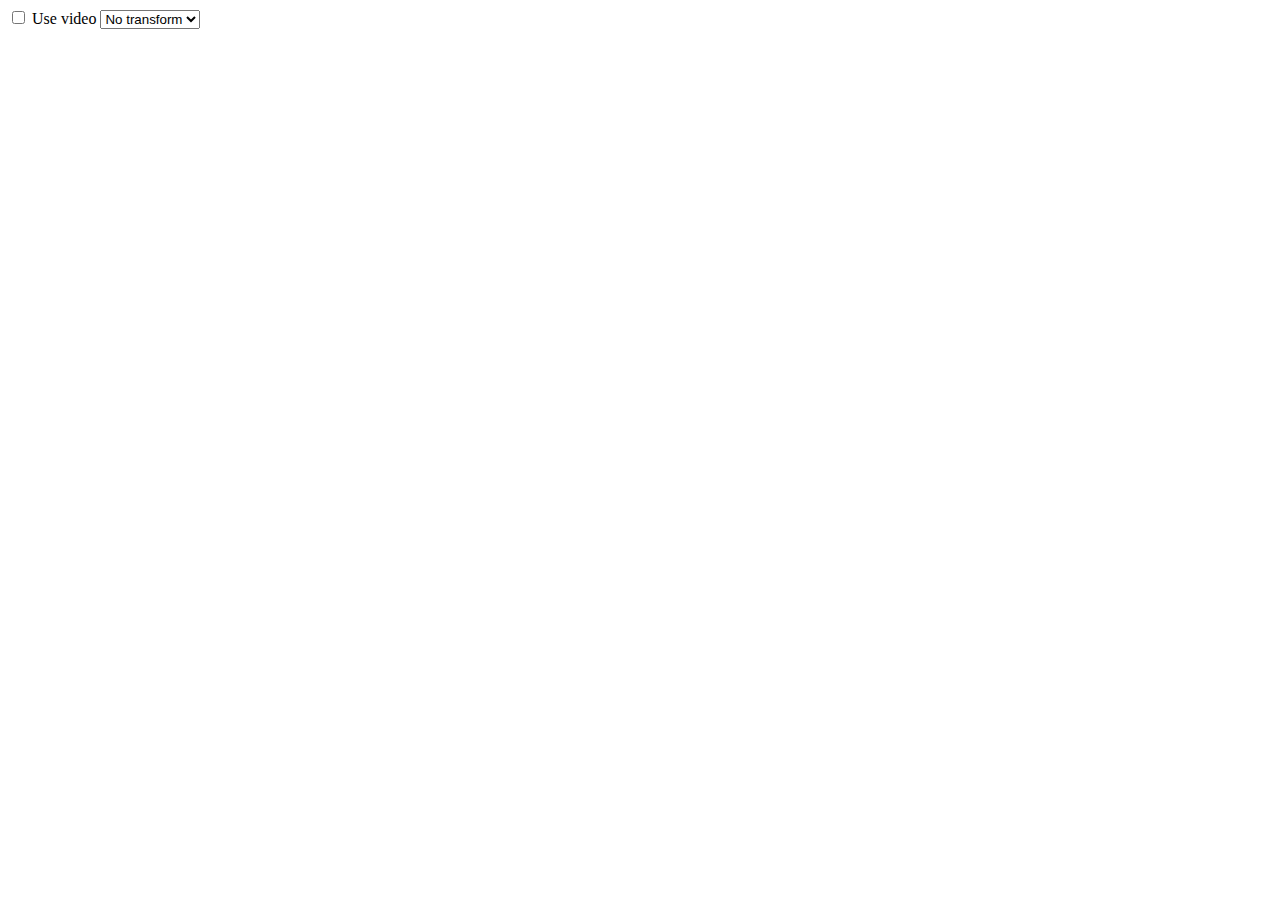
<file: index.html>
<html>
<head>
    <meta charset="UTF-8"/>
    <meta name="viewport" content="width=device-width, initial-scale=1.0" />
    <title>WebRTC demo</title>
</head>
<body>
<div class="option">
    <input id="use-video" type="checkbox"/>
    <label for="use-video">Use video</label>
    <select id="video-transform">
        <option value="none" selected>No transform</option>
        <option value="emotion">Emotion</option>
    </select>
</div>

<button id="start" onclick="start()">Start</button>
<button id="stop" style="display: none" onclick="stop()">Stop</button>

<div id="media" style="display: none">
    <video id="video" autoplay="true" playsinline="true"></video>
</div>
<script src="client.js"></script>
</body>
</html>
</file>
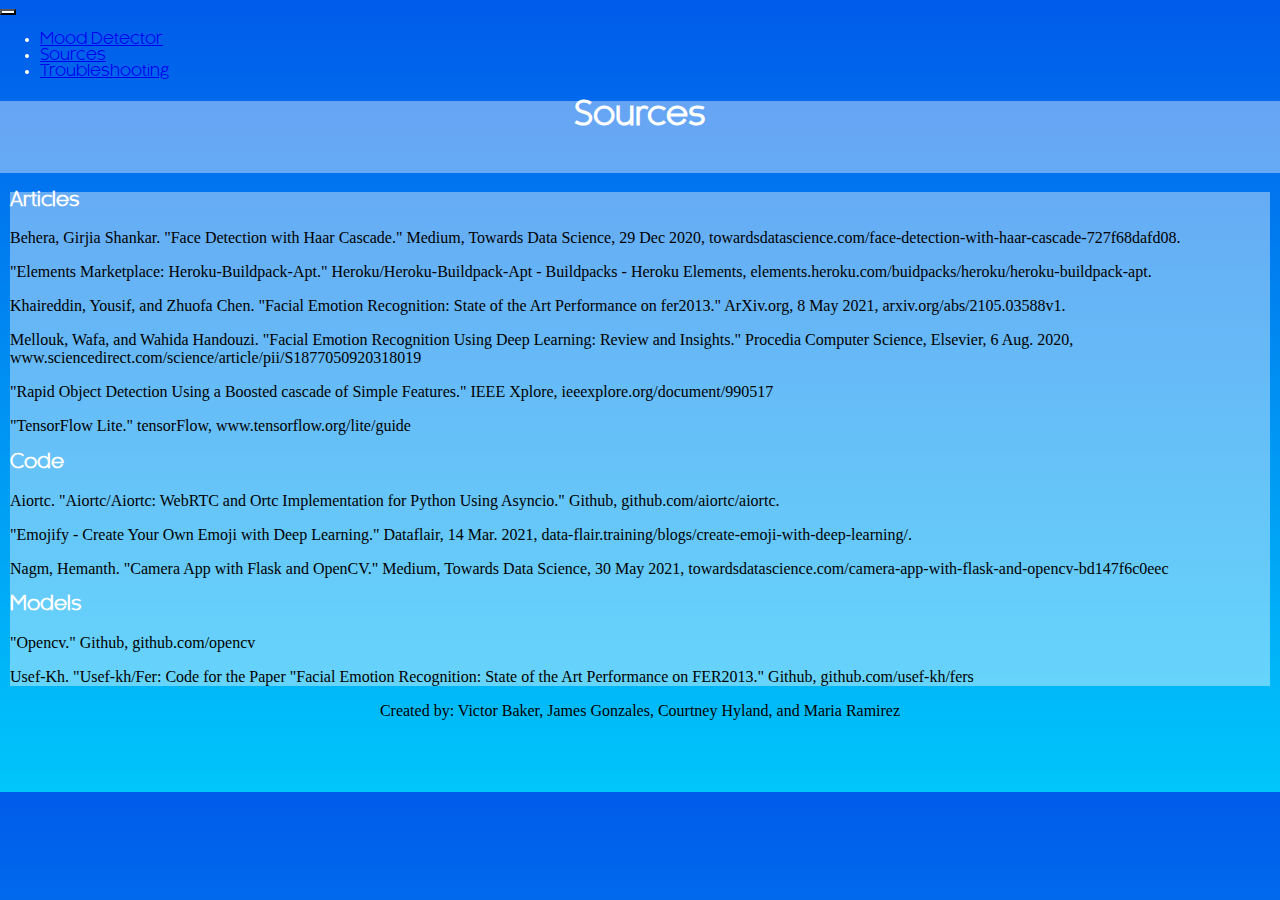
<file: static/html/sources.html>
<!DOCTYPE html>
   <html lang ="en">

   <head>
       <meta charset="UTF-8">
       <meta http-equiv="X-UA-Compatible" content="IE=edge">
       <meta name="viewport" content="width=device-width, initial-scale=1.0">
       <title>What does your face say about you?</title>
       <link rel="stylesheet" type="text/css" href="/static/styles/style.css">
       <link href="https://cdn.jsdelivr.net/npm/bootstrap@5.0.1/dist/css/bootstrap.min.css" rel="stylesheet" integrity="sha384-+0n0xVW2eSR5OomGNYDnhzAbDsOXxcvSN1TPprVMTNDbiYZCxYbOOl7+AMvyTG2x" crossorigin="anonymous">
       <style>
        .option {
            margin-bottom: 8px;
            display:none
        }
                /* Importing font */
    @import url(//db.onlinewebfonts.com/c/c16f494de2b352a69ead71431b29a155?family=Kaleko205W00-Book);
    
    @font-face {font-family: "Kaleko205W00-Book"; src:
    url("/static/font/Kaleko\ 205\ W00\ Book.ttf") format("truetype")
    }
    
    /* remove default margin and padding from body */
    body{
      padding: 0px;
      margin: 0px;
      background: linear-gradient(to top, #00c6fb 0%, #005bea 100%);
    }
    
    /* set map, body, and html to 100% of the screen size */
    body{
      height: 100%;
    }
    
    .legend {
      line-height: 20px;
      color: black;
      padding: 5px;
      border-radius: 6px;
      border-top: 1px;
      background: rgba(255, 255, 255, 0.3);
    }
    
    .legend img {
      width: 20px;
      height: 20px;
      float: left;
      margin-right: 8px;
    }
    
    .legend span {
      font-size: 13px;
    }
    
    .btn {
      color:white;
      background-color: rgba(255, 255, 255, 0.3);
      margin: 3px;
      font-size: 16px;
      width: 180px;
      font-family: 'Kaleko205W00-Book', sans-serif;
      /* color: rgb(255, 255, 255); */
    }
    
    h1, h3, .navbar{
      font-family: 'Kaleko205W00-Book', sans-serif;
      color: rgb(255, 255, 255);
    }
    
    
    .chart {
      width:90%;
      max-width:640px;
      height:auto;
    }
        </style>
   </head>
   <body>
      <nav class="navbar navbar-expand-lg navbar-dark bg-primary">
        <div class="container-fluid">
          <button
            class="navbar-toggler"
            type="button"
            data-mdb-toggle="collapse"
            data-mdb-target="#navbarSupportedContent"
            aria-controls="navbarSupportedContent"
            aria-expanded="false"
            aria-label="Toggle navigation"
            style="background-color:white"
          >
            <i class="fas fa-bars"></i>
          </button>
          <div class="collapse navbar-collapse" id="navbarSupportedContent">
            <a class="navbar-brand mt-2 mt-sm-0">
               </a>
            <ul class="navbar-nav me-auto mb-0 mb-sm-0">
              <li class="nav-item">
                <a class="nav-link" href="/">Mood Detector</a>
              </li>
                <li class="nav-item">
                <a class="nav-link" href="/sources">Sources</a>
              </li>
              <li class="nav-item">
                <a class="nav-link" href="/troubleshooting">Troubleshooting</a>
              </li>
            </ul>
          </div>
          <div class="d-flex align-items-center">
            </nav>
            <div class = "row" style="background-color: rgba(255,255,255,0.4); margin-top:10px; margin-bottom:10px">
                <h1><center>Sources</center></h1> </br>
            </div>
                <div class="container">
                   
                    <div class="row card" style="margin:10px; background-color: rgba(255,255,255,0.4);">
                        <h3>Articles</h3>
                        <p>Behera, Girjia Shankar. "Face Detection with Haar Cascade." Medium, Towards Data Science, 29 Dec 2020, towardsdatascience.com/face-detection-with-haar-cascade-727f68dafd08.</p>
                        <p>"Elements Marketplace: Heroku-Buildpack-Apt." Heroku/Heroku-Buildpack-Apt - Buildpacks - Heroku Elements, elements.heroku.com/buidpacks/heroku/heroku-buildpack-apt.</p>
                        <p>Khaireddin, Yousif, and Zhuofa Chen. "Facial Emotion Recognition: State of the Art Performance on fer2013." ArXiv.org, 8 May 2021, arxiv.org/abs/2105.03588v1.</p>
                        <p>Mellouk, Wafa, and Wahida Handouzi. "Facial Emotion Recognition Using Deep Learning: Review and Insights." Procedia Computer Science, Elsevier, 6 Aug. 2020, www.sciencedirect.com/science/article/pii/S1877050920318019</p>
                        <p>"Rapid Object Detection Using a Boosted cascade of Simple Features." IEEE Xplore, ieeexplore.org/document/990517</p>
                        <p>"TensorFlow Lite." tensorFlow, www.tensorflow.org/lite/guide</p>
                        
                        <h3>Code</h3>
                        <p>Aiortc. "Aiortc/Aiortc: WebRTC and Ortc Implementation for Python Using Asyncio." Github, github.com/aiortc/aiortc.</p>
                        <p>"Emojify - Create Your Own Emoji with Deep Learning." Dataflair, 14 Mar. 2021, data-flair.training/blogs/create-emoji-with-deep-learning/.</p>
                        <p>Nagm, Hemanth. "Camera App with Flask and OpenCV." Medium, Towards Data Science, 30 May 2021, towardsdatascience.com/camera-app-with-flask-and-opencv-bd147f6c0eec</p>
                        <h3>Models</h3>
                        <p>"Opencv." Github, github.com/opencv</p>
                        <p>Usef-Kh. "Usef-kh/Fer: Code for the Paper "Facial Emotion Recognition: State of the Art Performance on FER2013." Github, github.com/usef-kh/fers</p>
</div>
</div>

  <footer>
   <center><p>Created by: Victor Baker, James Gonzales, Courtney Hyland, and Maria Ramirez</p></center>
  </footer>   
   <script src="/static/scripts/mdb.min.js"></script>
   <script src="https://cdn.jsdelivr.net/npm/bootstrap@5.0.1/dist/js/bootstrap.bundle.min.js" integrity="sha384-gtEjrD/SeCtmISkJkNUaaKMoLD0//ElJ19smozuHV6z3Iehds+3Ulb9Bn9Plx0x4" crossorigin="anonymous"></script> 
   </body>


   
   </html>
</file>
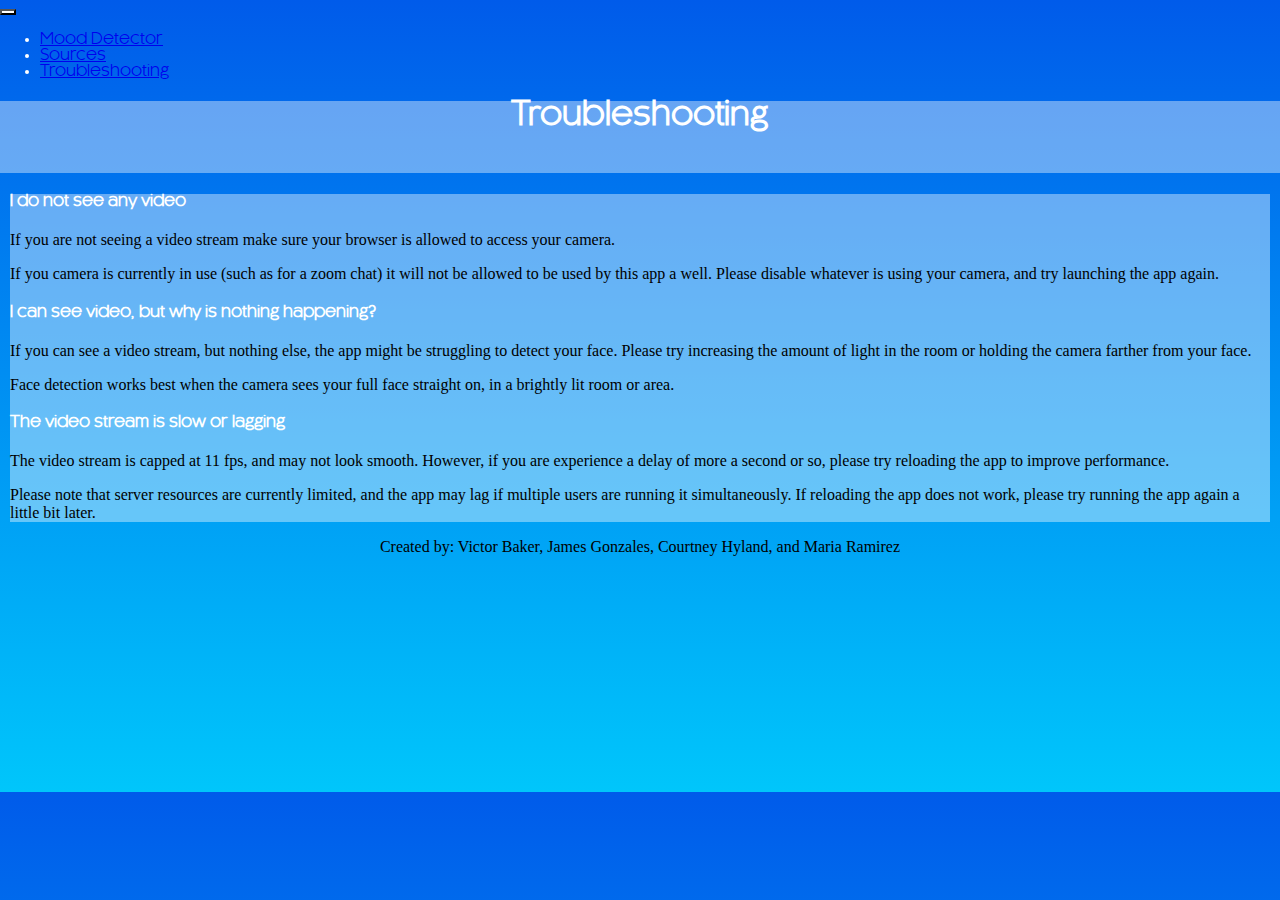
<file: static/html/troubleshooting.html>
<!DOCTYPE html>
   <html lang ="en">

   <head>
       <meta charset="UTF-8">
       <meta http-equiv="X-UA-Compatible" content="IE=edge">
       <meta name="viewport" content="width=device-width, initial-scale=1.0">
       <title>What does your face say about you?</title>
       <link rel="stylesheet" type="text/css" href="/static/styles/style.css">
       <link href="https://cdn.jsdelivr.net/npm/bootstrap@5.0.1/dist/css/bootstrap.min.css" rel="stylesheet" integrity="sha384-+0n0xVW2eSR5OomGNYDnhzAbDsOXxcvSN1TPprVMTNDbiYZCxYbOOl7+AMvyTG2x" crossorigin="anonymous">
       <style>
        .option {
            margin-bottom: 8px;
            display:none
        }
                /* Importing font */
    @import url(//db.onlinewebfonts.com/c/c16f494de2b352a69ead71431b29a155?family=Kaleko205W00-Book);
    
    @font-face {font-family: "Kaleko205W00-Book"; src:
    url("/static/font/Kaleko\ 205\ W00\ Book.ttf") format("truetype")
    }
    
    /* remove default margin and padding from body */
    body{
      padding: 0px;
      margin: 0px;
      background: linear-gradient(to top, #00c6fb 0%, #005bea 100%);
    }
    
    /* set map, body, and html to 100% of the screen size */
    body{
      height: 100%;
    }
    
    .legend {
      line-height: 20px;
      color: black;
      padding: 5px;
      border-radius: 6px;
      border-top: 1px;
      background: rgba(255, 255, 255, 0.3);
    }
    
    .legend img {
      width: 20px;
      height: 20px;
      float: left;
      margin-right: 8px;
    }
    
    .legend span {
      font-size: 13px;
    }
    
    .btn {
      color:white;
      background-color: rgba(255, 255, 255, 0.3);
      margin: 3px;
      font-size: 16px;
      width: 180px;
      font-family: 'Kaleko205W00-Book', sans-serif;
      /* color: rgb(255, 255, 255); */
    }
    
    h1, h3, h4, .navbar{
      font-family: 'Kaleko205W00-Book', sans-serif;
      color: rgb(255, 255, 255);
    }
    
    
    .chart {
      width:90%;
      max-width:640px;
      height:auto;
    }
        </style>
   </head>
   <body>
      <nav class="navbar navbar-expand-lg navbar-dark bg-primary">
        <div class="container-fluid">
          <button
            class="navbar-toggler"
            type="button"
            data-mdb-toggle="collapse"
            data-mdb-target="#navbarSupportedContent"
            aria-controls="navbarSupportedContent"
            aria-expanded="false"
            aria-label="Toggle navigation"
            style="background-color:white"
          >
            <i class="fas fa-bars"></i>
          </button>
          <div class="collapse navbar-collapse" id="navbarSupportedContent">
            <a class="navbar-brand mt-2 mt-sm-0">
               </a>
            <ul class="navbar-nav me-auto mb-0 mb-sm-0">
              <li class="nav-item">
                <a class="nav-link" href="/">Mood Detector</a>
              </li>
                <li class="nav-item">
                <a class="nav-link" href="/sources">Sources</a>
              </li>
              <li class="nav-item">
                <a class="nav-link" href="/troubleshooting">Troubleshooting</a>
              </li>
            </ul>
          </div>
          <div class="d-flex align-items-center">
            </nav>
            <div class = "row" style="background-color: rgba(255,255,255,0.4); margin-top:10px; margin-bottom:10px">
                <h1><center>Troubleshooting</center></h1> </br>
            </div>
                <div class="container">
                   
                    <div class="row card" style="margin:10px; background-color: rgba(255,255,255,0.4);">
                        <h4> I do not see any video</h4>
                        <p>If you are not seeing a video stream make sure your browser is allowed to access your camera.</p>
                        <p>If you camera is currently in use (such as for a zoom chat) it will not be allowed to be used by this app a well. Please disable whatever is using your camera, and try launching the app again.</p>
                        <p></p>
                        <h4>I can see video, but why is nothing happening?</h4>
                        <p>If you can see a video stream, but nothing else, the app might be struggling to detect your face. Please try increasing the amount of light in the room or holding the camera farther from your face. </p>
                        <p>Face detection works best when the camera sees your full face straight on, in a brightly lit room or area.</p>
                        <p></p>
                        <h4>The video stream is slow or lagging</h4>
                        <p>The video stream is capped at 11 fps, and may not look smooth. However, if you are experience a delay of more a second or so, please try reloading the app to improve performance.</p>
                        <p>Please note that server resources are currently limited, and the app may lag if multiple users are running it simultaneously. If reloading the app does not work, please try running the app again a little bit later.</p>
</div>
</div>

  <footer>
   <center><p>Created by: Victor Baker, James Gonzales, Courtney Hyland, and Maria Ramirez</p></center>
  </footer>   
   <script src="/static/scripts/mdb.min.js"></script>
   <script src="https://cdn.jsdelivr.net/npm/bootstrap@5.0.1/dist/js/bootstrap.bundle.min.js" integrity="sha384-gtEjrD/SeCtmISkJkNUaaKMoLD0//ElJ19smozuHV6z3Iehds+3Ulb9Bn9Plx0x4" crossorigin="anonymous"></script> 
   </body>


   
   </html>
</file>
<file: static/styles/style.css>
/* Importing font */
@import url(//db.onlinewebfonts.com/c/c16f494de2b352a69ead71431b29a155?family=Kaleko205W00-Book);

@font-face {font-family: "Kaleko205W00-Book"; src:
url("//db.onlinewebfonts.com/t/c16f494de2b352a69ead71431b29a155.eot"); src:
url("//db.onlinewebfonts.com/t/c16f494de2b352a69ead71431b29a155.eot?#iefix") format("embedded-opentype"),
url("//db.onlinewebfonts.com/t/c16f494de2b352a69ead71431b29a155.woff2") format("woff2"),
url("//db.onlinewebfonts.com/t/c16f494de2b352a69ead71431b29a155.woff") format("woff"),
url("//db.onlinewebfonts.com/t/c16f494de2b352a69ead71431b29a155.ttf") format("truetype"),
url("//db.onlinewebfonts.com/t/c16f494de2b352a69ead71431b29a155.svg#Kaleko205W00-Book") format("svg"); }


/* remove default margin and padding from body */
body{
  padding: 0px;
  margin: 0px;
  background: linear-gradient(to top, #00c6fb 0%, #005bea 100%);
}

/* set map, body, and html to 100% of the screen size */
body,
html {
  height: 88%;
}

.legend {
  line-height: 20px;
  color: black;
  padding: 5px;
  border-radius: 6px;
  border-top: 1px;
  background: rgba(255, 255, 255, 0.3);
}

.legend img {
  width: 20px;
  height: 20px;
  float: left;
  margin-right: 8px;
}

.legend span {
  font-size: 13px;
}

#ships-only,
#sharks-only,
#both,
#click-me,
#nevermind {
  color:rgb(207, 36, 36);
  background-color: white;
  margin: 3px;
  font-size: 16px;
  width: 90px;
}

h1, h3, .navbar, .btn {
  font-family: 'Kaleko205W00-Book', sans-serif;
  color: rgb(255, 255, 255);
}


.chart {
  width:90%;
  max-width:1000px;
  height:auto;
}


body {
  height: 100vh;
  width: 100vw;
  background: #f2f4f6;
  overflow: hidden;
}
.webcam-start-stop {
  position: fixed;
  left: 0;
  bottom: 0;
  right: 0;
  padding: 5px 0;
  background: #000;
  display: flex;
  align-items: center;
  justify-content: space-around;
}
.webcam-start-stop > a {
  text-decoration: unset;
  color: #000;
  background: #fff;
  padding: 10px 20px;
}
</file>
